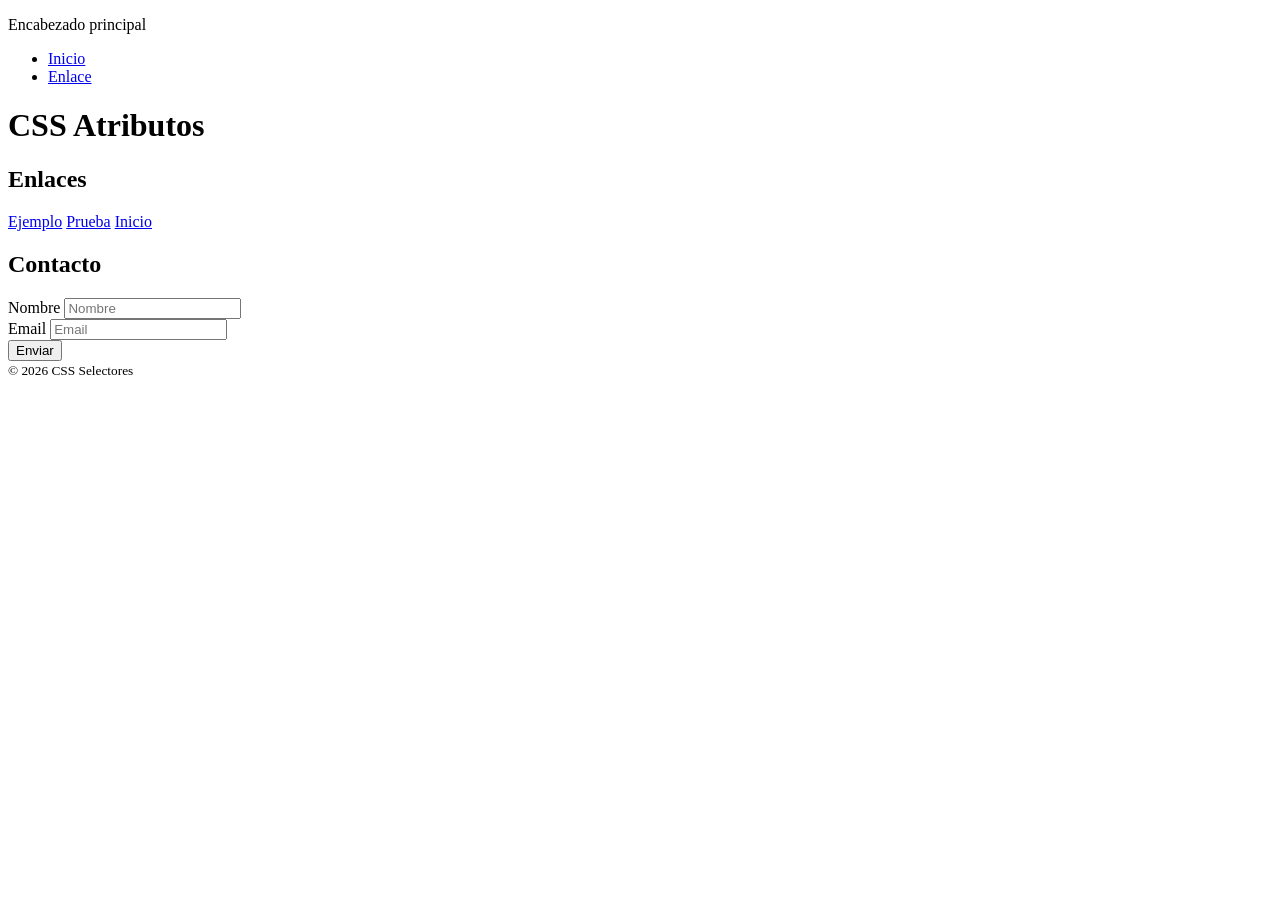
<file: atributos.html>
<!doctype html>
<html lang="es">
  <head>
    <meta charset="UTF-8" />
    <meta name="viewport" content="width=device-width, initial-scale=1.0" />
    <title>CSS Atributos</title>
    <link rel="stylesheet" href="css/atributos.css" />
  </head>
  <body>
    <header>
      <p>Encabezado principal</p>
    </header>

    <nav>
      <ul>
        <li><a href="index.html">Inicio</a></li>
        <li><a href="#">Enlace</a></li>
      </ul>
    </nav>

    <main>
      <h1>CSS Atributos</h1>

      <section>
        <h2>Enlaces</h2>

        <a href="https://www.example.com" target="_blank">Ejemplo</a>
        <a href="#">Prueba</a>
        <a href="index.html">Inicio</a>
      </section>

      <section>
        <h2>Contacto</h2>

        <form action="" method="post">
          <div>
            <label for="nombre">Nombre</label>
            <input type="text" name="nombre" id="nombre" placeholder="Nombre" />
          </div>

          <div>
            <label for="email">Email</label>
            <input type="email" name="email" id="email" placeholder="Email" required/>
          </div>

          <button type="submit">Enviar</button>
        </form>
      </section>
    </main>

    <footer>
      <small>&copy; 2026 CSS Selectores</small>
    </footer>
  </body>
</html>
</file>
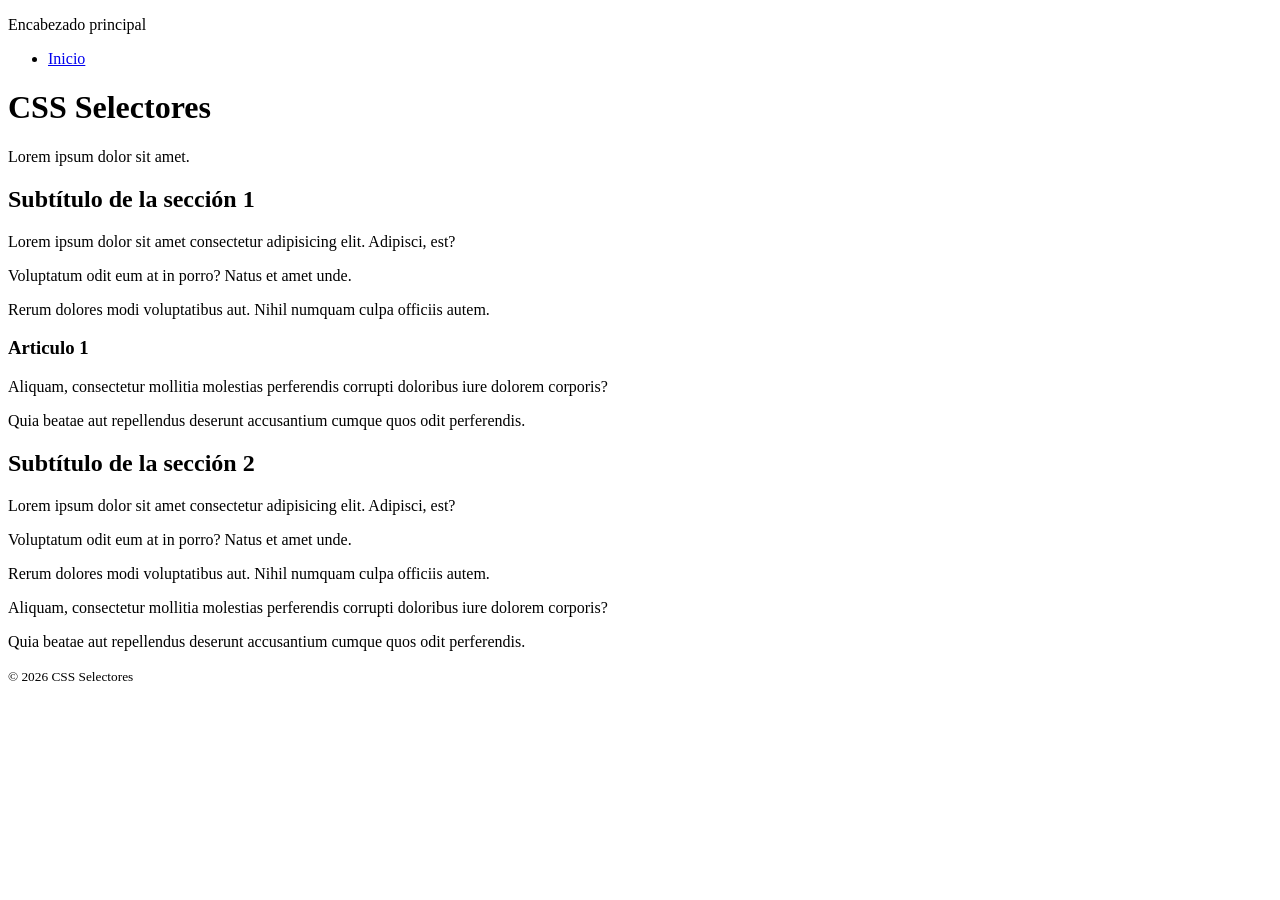
<file: combinadores.html>
<!doctype html>
<html lang="es">
  <head>
    <meta charset="UTF-8" />
    <meta name="viewport" content="width=device-width, initial-scale=1.0" />
    <title>CSS Combinadores</title>
    <link rel="stylesheet" href="css/combinadores.css" />
  </head>
  <body>
    <header>
      <p>Encabezado principal</p>
    </header>

    <nav>
      <ul>
        <li><a href="index.html">Inicio</a></li>
      </ul>
    </nav>

    <main>
      <h1>CSS Selectores</h1>
      <p>Lorem ipsum dolor sit amet.</p>

      <section>
        <h2 >Subtítulo de la sección 1</h2>
        <p>
          Lorem ipsum dolor sit amet consectetur adipisicing elit. Adipisci,
          est?
        </p>
        <p class="">Voluptatum odit eum at in porro? Natus et amet unde.</p>
        <p id="ultimo-parrafo">
          Rerum dolores modi voluptatibus aut. Nihil numquam culpa officiis
          autem.
        </p>

        <article>
          <h3>Articulo 1</h3>
          <p>
            Aliquam, consectetur mollitia molestias perferendis corrupti
            doloribus iure dolorem corporis?
          </p>
          <p>
            Quia beatae aut repellendus deserunt accusantium cumque quos odit
            perferendis.
          </p>
        </article>
      </section>

      <section>
        <h2>Subtítulo de la sección 2</h2>
        <p>
          Lorem ipsum dolor sit amet consectetur adipisicing elit. Adipisci,
          est?
        </p>
        <p>Voluptatum odit eum at in porro? Natus et amet unde.</p>
        <p>
          Rerum dolores modi voluptatibus aut. Nihil numquam culpa officiis
          autem.
        </p>
        <p>
          Aliquam, consectetur mollitia molestias perferendis corrupti doloribus
          iure dolorem corporis?
        </p>
        <p>
          Quia beatae aut repellendus deserunt accusantium cumque quos odit
          perferendis.
        </p>
      </section>
    </main>

    <footer>
      <small>&copy; 2026 CSS Selectores</small>
    </footer>
  </body>
</html>
</file>
<file: css/atributos.css>
/*a[href= "#"] {
    color: orangered;
}

a[target] {
    color: green
}

input[required] {
    border: 2px solid red;
}

form[method=post] {
    background-color: lightgray;
}

input[type ="text"] {
    border: 1px solid green;
}

input[type ="email"] {
    border: 1px solid red;
} */
</file>
<file: css/combinadores.css>
/*main p {
    color: red;
}

section p {
    color: blue;
} 

h3 + p + p {
    color: green;
} 

h2 ~ p {
    color: orange;
}*/
</file>
